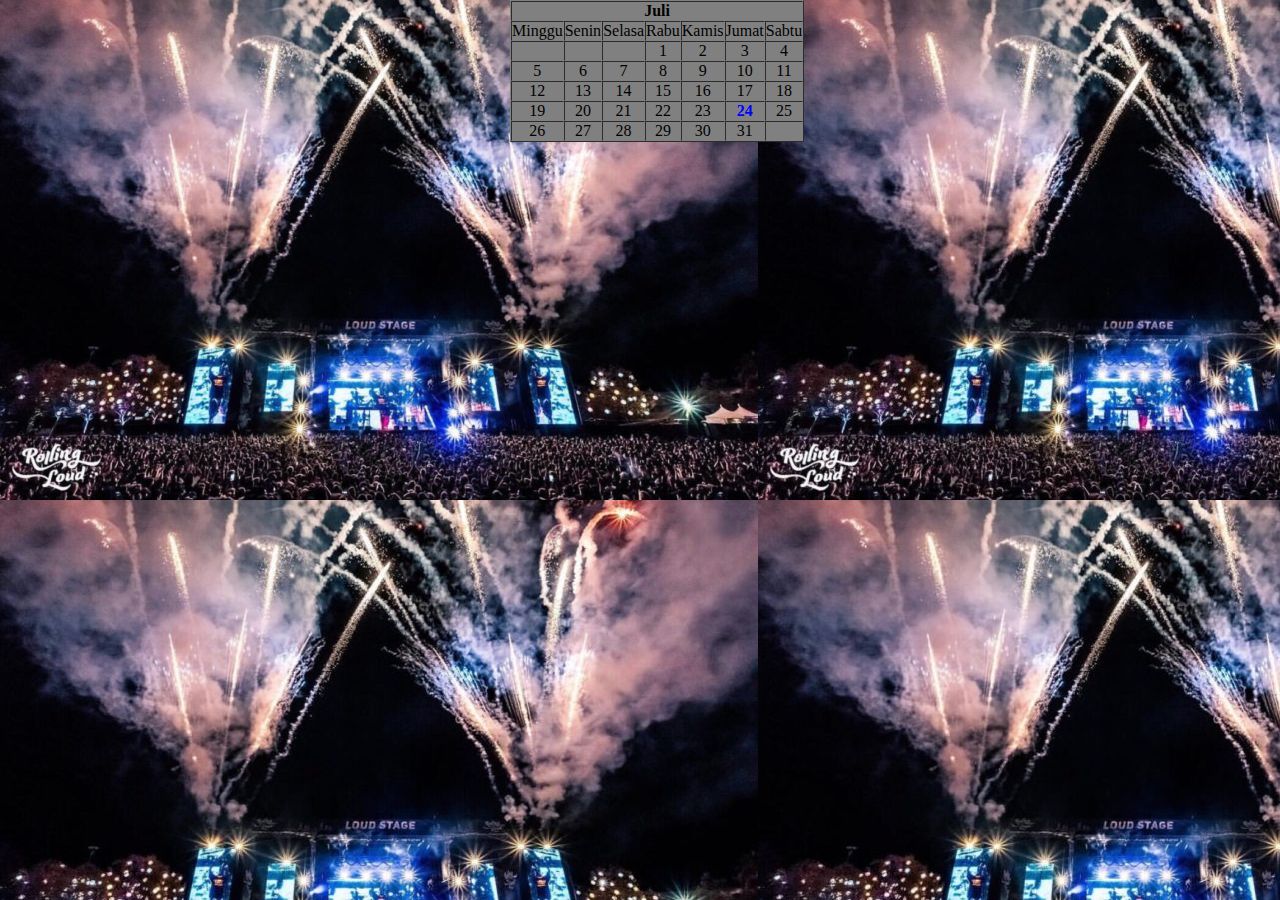
<file: Arsya/kalender.html>
<html>
<head>
<title>Kalender</title>
</head>
<body>
	<link rel="stylesheet" type="text/css" href="CSS.css">
<script type="Text/Javascript">
var months = new Array();
months[0] = "Januari";
months[1] = "Peburari";
months[2] = "Maret";
months[3] = "April";
months[4] = "Mei";
months[5] = "Juni";
months[6] = "Juli";
months[7] = "Agustus";
months[8] = "September";
months[9] = "Oktober";
months[10] = "Nopember";
months[11] = "Desember";

var currentDate = new Date();
var currentMonth = currentDate.getMonth();
var hariini=currentDate.getDate();
currentDate.setDate(1);
document.write("<table align='center' border=1 cellpadding=3 cellspacing=0>");
document.write("<tr>");
document.write("<td colspan=7 align='center'><strong>"+ months[currentMonth] +"</strong></td>");
document.write("</tr>")
document.write("<tr bgcolor='#AAAAAA'>");
document.write("<td align='center'>Minggu</td>");
document.write("<td align='center'>Senin</td>");
document.write("<td align='center'>Selasa</td>");
document.write("<td align='center'>Rabu</td>");
document.write("<td align='center'>Kamis</td>");
document.write("<td align='center'>Jumat</td>");
document.write("<td align='center'>Sabtu</td>");
document.write("</tr>");

if (currentDate.getDay() != 0)
{
document.write("<tr>");
for (i = 0; i < currentDate.getDay(); i++)
{
document.write("<td>&nbsp;</td>");
}
}

while (currentDate.getMonth() == currentMonth)
{
if (currentDate.getDay == 0)
{
document.write("<tr>");
}

if (hariini==currentDate.getDate())
{
document.write("<td align='center' bgcolor='#00FF00'> <font color='#0000FF'><strong>" + currentDate.getDate() + "</strong></font></td>");
}

else
{
document.write("<td align='center'>" + currentDate.getDate() + "</td>");
}

if (currentDate.getDay() == 6)
{
document.write("</tr>");
}
currentDate.setDate(currentDate.getDate() + 1);
}

for (i = currentDate.getDay(); i <= 6; i++)
{
document.write("<td>&nbsp;</td>");
}

document.write("</table>");
</script>
</body>
</html>
</file>
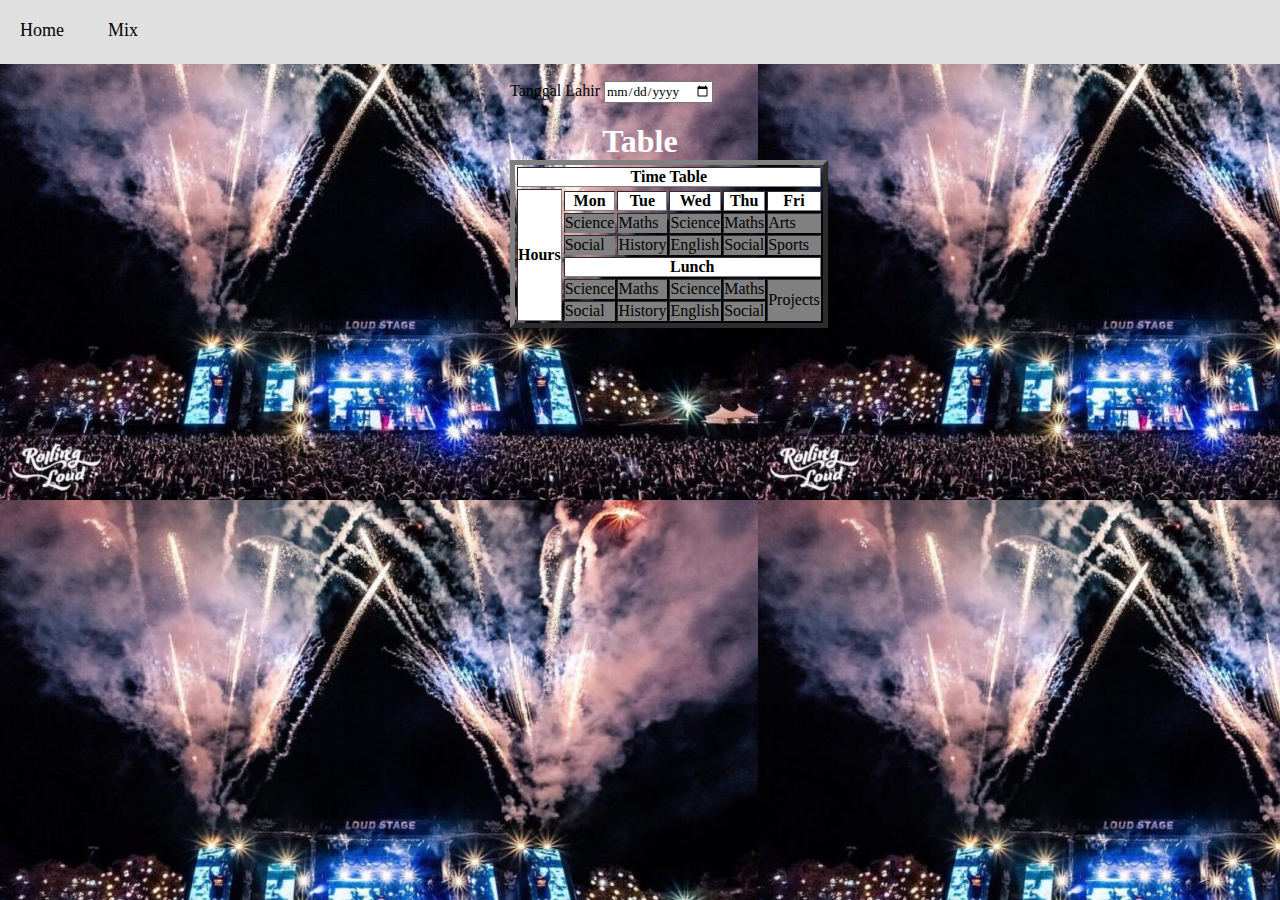
<file: Arsya/mix.html>
<!DOCTYPE html>
<html>
<head>
	<title>Web</title>
	<link rel="stylesheet" type="text/css" href="CSS.css">
</head>
<body>
	<nav>
		<ul>
			<a href="index.html"><li>Home</li></a>
			<a href="mix.html"><li>Mix</li></a>
		</ul>
		<form>
			Tanggal Lahir
			<input type="date">
		</form>
<center><h1>Table</h1></center>
	<table border="5">
	<tr>
		<th colspan="6">Time Table</th>
	</tr>
	<tr>
		<th rowspan="10">Hours</th>
	</tr>
	<tr>
		<th scope="col">Mon</th>
		<th scope="col">Tue</th>
		<th scope="col">Wed</th>
		<th scope="col">Thu</th>
		<th scope="col">Fri</th>
	</tr>
	<tr>
		<td>Science</td>
		<td>Maths</td>
		<td>Science</td>
		<td>Maths</td>
		<td>Arts</td>
	</tr>
	<tr>
		<td>Social</td>
		<td>History</td>
		<td>English</td>
		<td>Social</td>
		<td>Sports</td>
	</tr>
	<tr>
		<th colspan="6">Lunch</th>
	</tr>
	<tr>
		<td>Science</td>
		<td>Maths</td>
		<td>Science</td>
		<td>Maths</td>
		<td rowspan="2">Projects</td>
	</tr>
	<tr>
		<td>Social</td>
		<td>History</td>
		<td>English</td>
		<td>Social</td>
	</tr>
	</table>
<br>
</body>
</html>
</file>
<file: Arsya/CSS.css>
* 	{
	margin: 0; padding: 0;
	font-family: "Segoe UI";
	text-decoration: none;
}
body{
	background-image: url(2.jpg);
}
table{
	margin-left: 510px;
}
form{
	margin-top: 20px;
	margin-left: 510px;
}
th{
	background-color: #ffffff;
}
td{
	background-color: gray;
}
h1{
	color: #ffffff;
	margin-top: 20px;
}
nav{
	background-color: #E0E0E0;
	height: 64px;
	width: 100%;
}
nav li{
	padding: 20px;
	color: black;
	font-size: 18px;
	display: inline-block;
}
video{
	margin-top: 100px;
}
</file>
